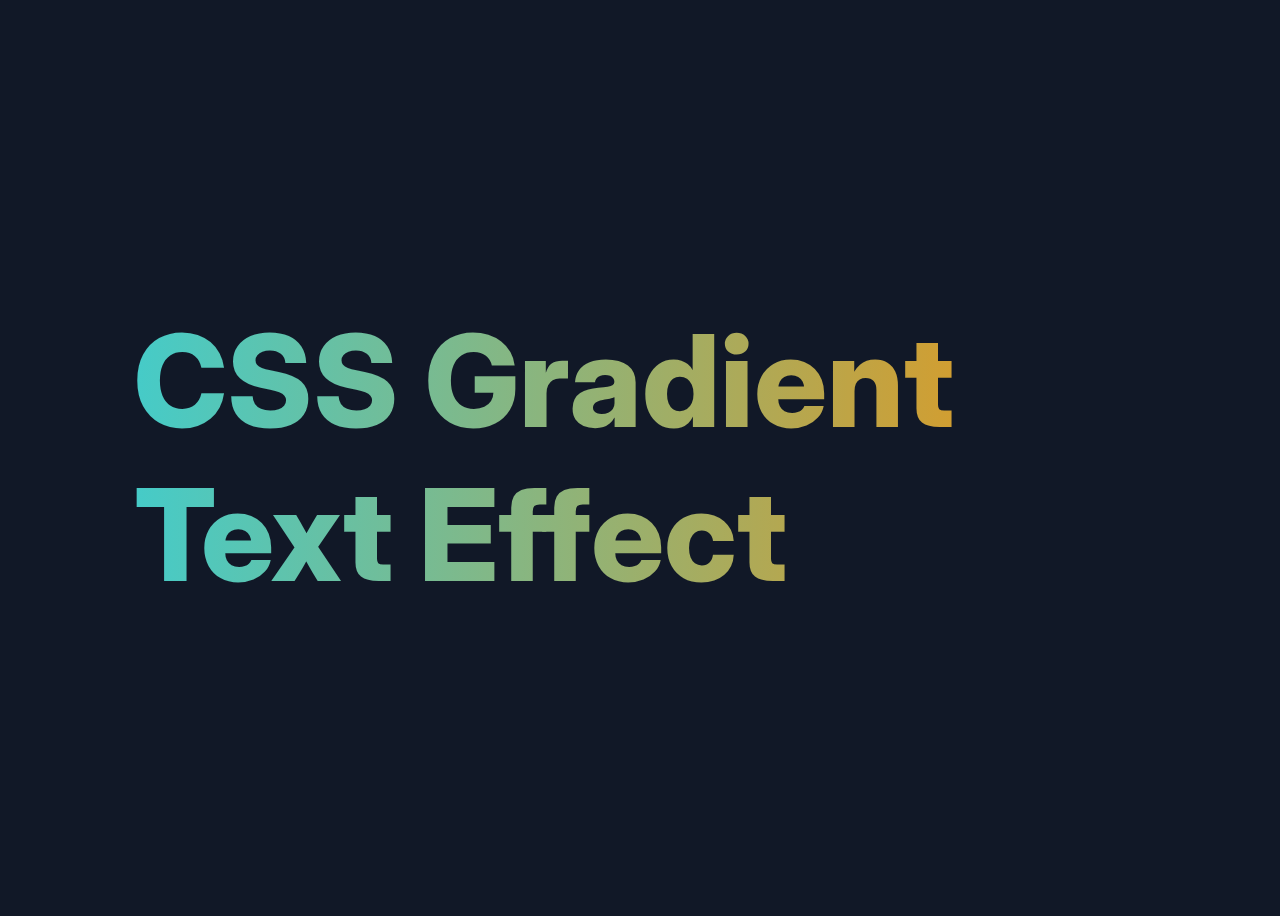
<file: projects/css-animated-gradient-text/index.html>
<!DOCTYPE html>
<html lang="en">
  <head>
    <meta charset="UTF-8" />
    <meta name="viewport" content="width=device-width, initial-scale=1.0" />
    <link
      href="https://fonts.googleapis.com/css2?family=Inter:wght@400;500;600;700;800&display=swap"
      rel="stylesheet"
    />
    <link
      href="./styles.css"
      rel="stylesheet"
    />
    <title>CSS gradient text effect</title>
  </head>

  <body>
      <h1 class="gradient-text">CSS Gradient Text Effect</h1>
  </body>
</html>
</file>
<file: projects/css-animated-gradient-text/styles.css>
:root {
  --bg-color: #111827;
  --gradient-bg-size: 400%;
  --gradient-color-one: hsla(182, 64%, 53%, 1);
  --gradient-color-two: hsla(34, 98%, 50%, 1);
  --gradient-color-three: hsla(323, 100%, 47%, 1);
  --gradient-animation-duration: 12s;
}

body {
  font-family: 'Inter', sans-serif;
  display: grid;
  place-items: center;
  background: var(--bg-color);
  height: 100vh;
}

.gradient-text {
  font-size: 8rem;
  max-width: 80%;
  line-height: 120%;
  font-weight: 800;
  padding: 1rem 4rem;
  background: linear-gradient(
      to right,
      var(--gradient-color-one),
      var(--gradient-color-two),
      var(--gradient-color-three),
      var(--gradient-color-two),
      var(--gradient-color-one)
    )
    0 0 / var(--gradient-bg-size) 100%;
  color: transparent;
  background-clip: text;
  animation: move-bg var(--gradient-animation-duration) infinite linear;
}

@keyframes move-bg {
    to {
      background-position: var(--gradient-bg-size) 0;
    }
}
</file>
